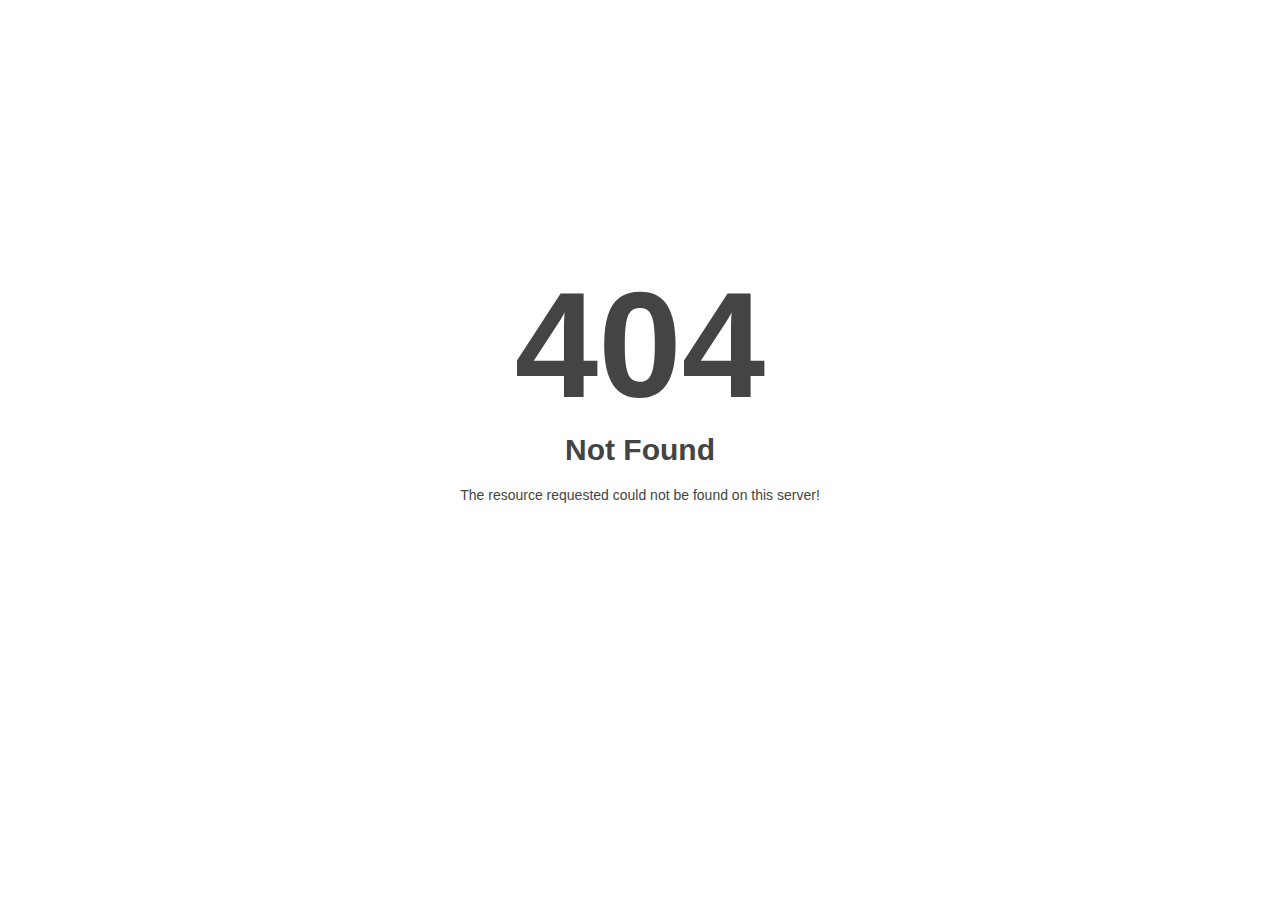
<file: css/AjaxLoader.html>
<!DOCTYPE html>
<html style="height:100%">
<head>
<meta name="viewport" content="width=device-width, initial-scale=1, shrink-to-fit=no" />
<title> 404 Not Found
</title><style>@media (prefers-color-scheme:dark){body{background-color:#000!important}}</style></head>
<body style="color: #444; margin:0;font: normal 14px/20px Arial, Helvetica, sans-serif; height:100%; background-color: #fff;">
<div style="height:auto; min-height:100%; ">     <div style="text-align: center; width:800px; margin-left: -400px; position:absolute; top: 30%; left:50%;">
        <h1 style="margin:0; font-size:150px; line-height:150px; font-weight:bold;">404</h1>
<h2 style="margin-top:20px;font-size: 30px;">Not Found
</h2>
<p>The resource requested could not be found on this server!</p>
</div></div></body></html>
</file>
